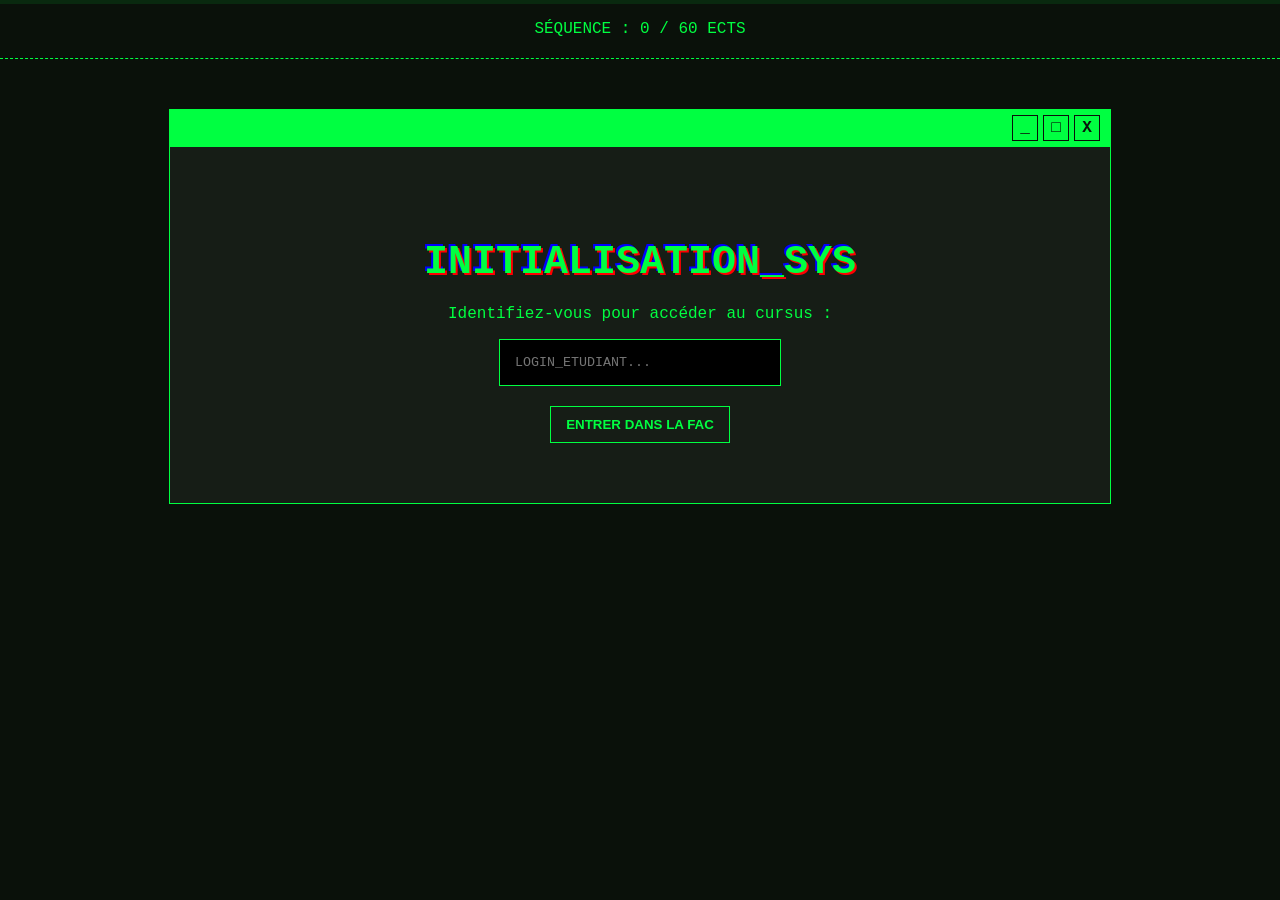
<file: index.html>
<!DOCTYPE html>
<html lang="fr">
<head>
    <meta charset="UTF-8">
    <meta name="viewport" content="width=device-width, initial-scale=1.0">
    <title>Licence Info - Le Jeu</title>
    <link rel="stylesheet" href="styles/layout.css">
    <link rel="stylesheet" href="styles/home.css">
</head>
<body>


    <header>
        <div class="ects-display alone">
            SÉQUENCE : <span id="ects-counter">0</span> ECTS
        </div>
        <button onclick="deconnecter()" class="main-btn hidden">DÉCONNECTER</button>
    </header>

    <main class="game-container">

        <section id="top-bar">
            <div class="window-controls">
                <i>_</i>
                <i>□</i>
                <i>X</i>
            </div>
        </section>

        <section id="setup-player">
            <h1 class="glitch-text">INITIALISATION_SYS</h1>
            <p>Identifiez-vous pour accéder au cursus :</p>
            <input type="text" id="player-name" placeholder="LOGIN_ETUDIANT..." autocomplete="off">
            <button onclick="startGame()" class="main-btn">ENTRER DANS LA FAC</button>
        </section>

        <section id="main-menu" class="hidden">
            <h1>BIENVENUE, <span id="display-name"></span></h1>
            <p class="status-msg">Statut : Étudiant en informatique</p>
            
            <nav class="grid-nav">
                <a href="cours.html" class="nav-card">
                    <span class="icon">🏛️</span>
                    <h3>AMPHI A</h3>
                    <small>Cours & Exams</small>
                </a>
                <a href="projets.html" class="nav-card">
                    <span class="icon">💻</span>
                    <h3>SALLE TP</h3>
                    <small>Projets Web/Java</small>
                </a>
                <a href="associations.html" class="nav-card">
                    <span class="icon">☕</span>
                    <h3>LE FOYER</h3>
                    <small>Vie étudiante</small>
                </a>
                <a id="final-link" class="nav-card locked">
                    <span class="icon">🎓</span>
                    <h3>DIPLÔME</h3>
                    <small>Accès restreint (60 ECTS)</small>
                </a>
            </nav>
        </section>


    
    </main>
    <div class="scanline"></div>
    <script src="scripts/main.js"></script>
</body>
</html>
</file>
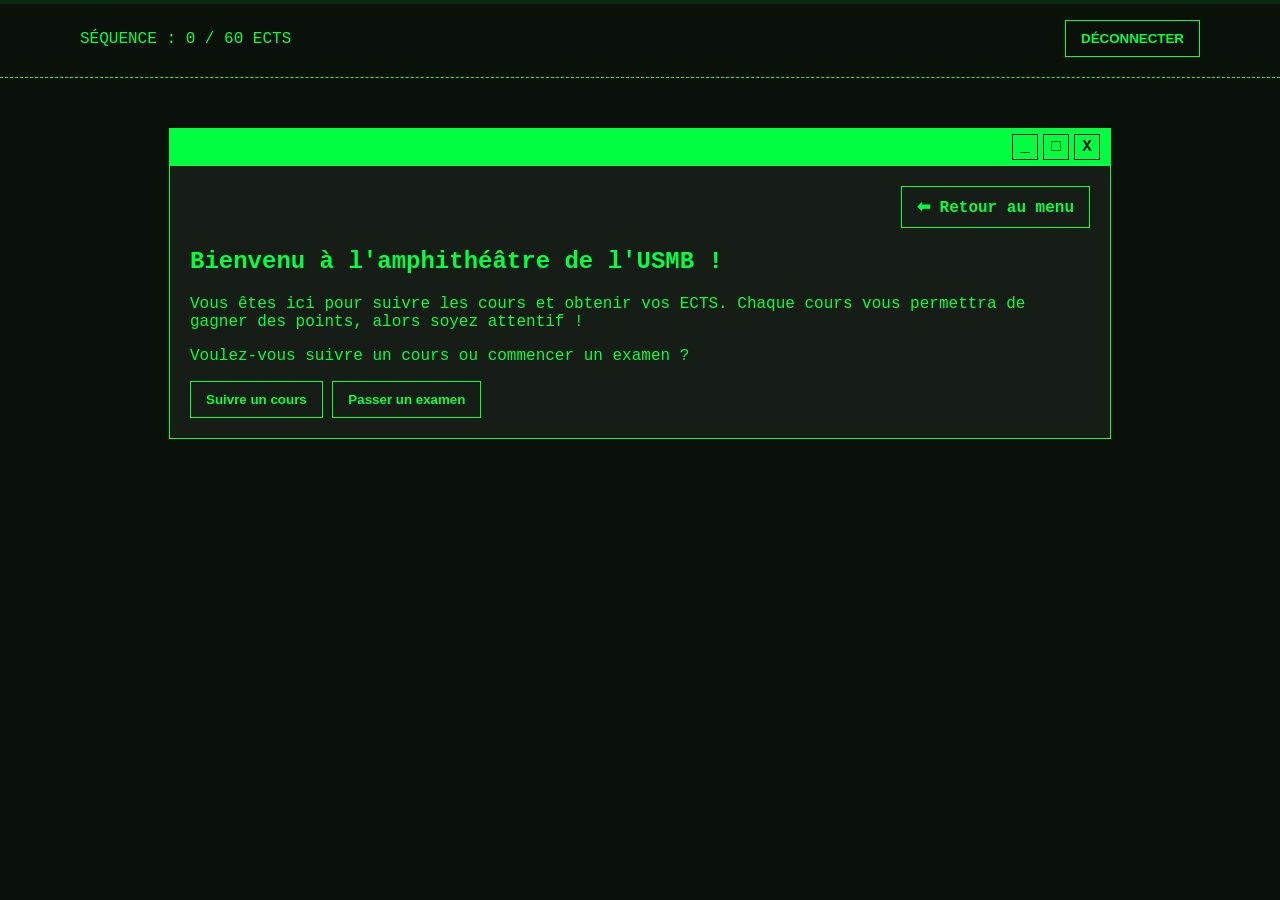
<file: cours.html>
<!DOCTYPE html>
<html lang="fr">
<head>
    <meta charset="UTF-8">
    <title>Amphi - Examens</title>
    <link rel="stylesheet" href="styles/layout.css">
    <link rel="stylesheet" href="styles/quiz.css">
    <link rel="stylesheet" href="styles/home.css">
</head>
<body>

    <header>
        <div class="ects-display">
            SÉQUENCE : <span id="ects-counter">0</span> ECTS
        </div>
        <button onclick="deconnecter()" class="main-btn">DÉCONNECTER</button>
    </header>

    <div class="game-container">
        <section id="top-bar">
            <div class="window-controls">
                <i>_</i>
                <i>□</i>
                <i>X</i>
            </div>
        </section>
        <div class="nav-menu">
            <a href="index.html" class="btn">⬅ Retour au menu</a>
        </div>
        <div id="quiz-box">
            </div>
    </div>
    <div class="scanline"></div>
    <script src="scripts/main.js"></script>
    <script src="scripts/quiz.js"></script>
</body>
</html>
</file>
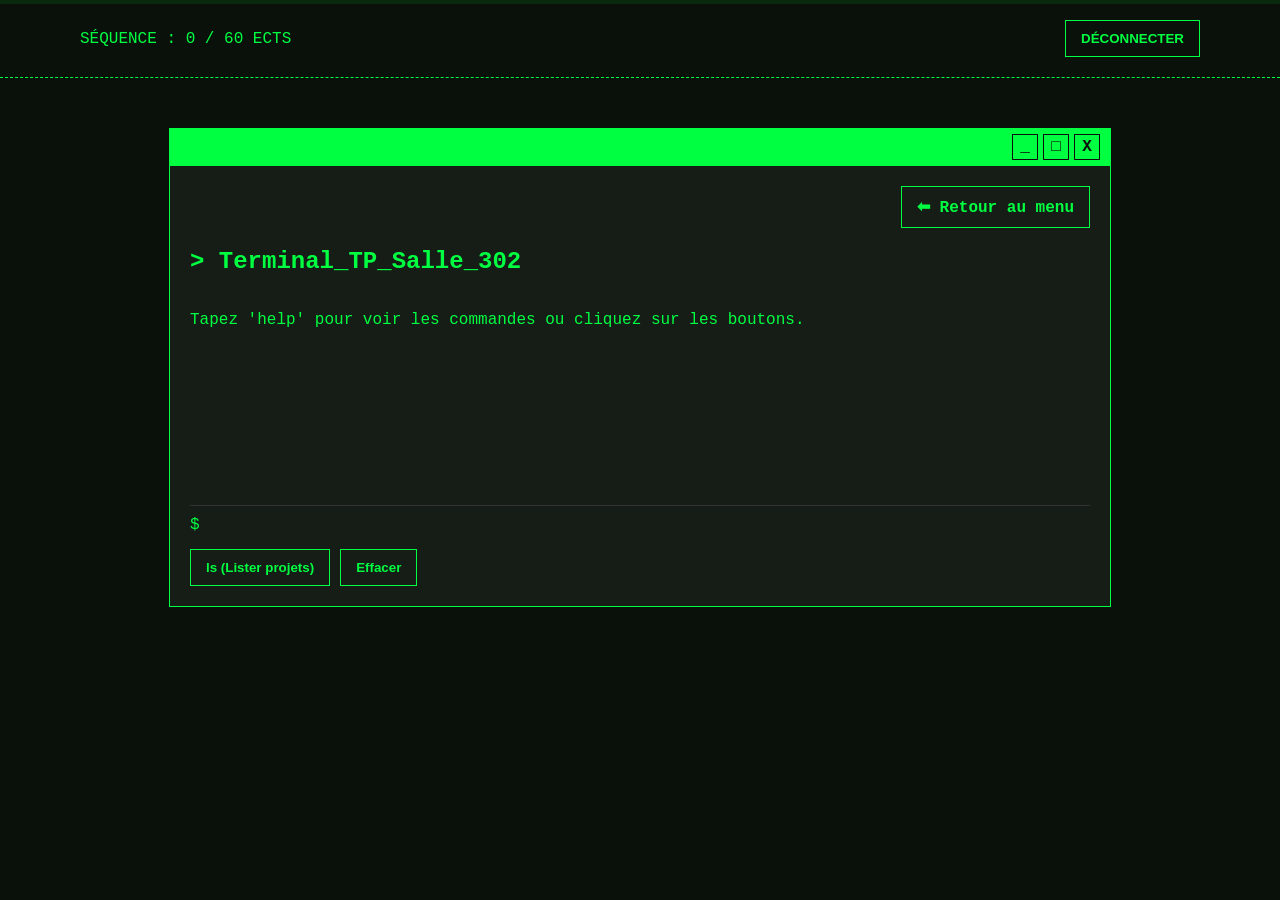
<file: projets.html>
<!DOCTYPE html>
<html lang="fr">
<head>
    <meta charset="UTF-8">
    <meta name="viewport" content="width=device-width, initial-scale=1.0">
    
    <title>Projets</title>

    <link rel="stylesheet" href="./styles/layout.css">
    <link rel="stylesheet" href="./styles/game.css">
    <link rel="stylesheet" href="styles/home.css">

</head>
<body>
    <header>
        <div class="ects-display">
            SÉQUENCE : <span id="ects-counter">5 / 60</span> ECTS
        </div>
        <button onclick="deconnecter()" class="main-btn">DÉCONNECTER</button>
    </header>
    <div class="game-container"> 
        <section id="top-bar">
            <div class="window-controls">
                <i>_</i>
                <i>□</i>
                <i>X</i>
            </div>
        </section>

        <div class="nav-menu">
        <a href="index.html" class="btn">⬅ Retour au menu</a>
    </div>
        <h2>> Terminal_TP_Salle_302</h2>
        <div id="terminal-output">    
            <p>Tapez 'help' pour voir les commandes ou cliquez sur les boutons.</p>
        </div>
        <div class="terminal-input-area">
            <span>$</span>
            <input type="text" id="terminal-input" autofocus>
        </div>
        <div class="quick-btns">
            <button onclick="executeCommand('ls')">ls (Lister projets)</button>
            <button onclick="executeCommand('clear')">Effacer</button> 
        </div>
    </div>
    <div class="scanline"></div>
<script src="scripts/main.js"></script>
<script src="scripts/terminal.js"></script> 

</body>
</html>
</file>
<file: styles/layout.css>
/* style/layout.css */
:root {
    --green: #00ff41;
    --dark: #0a110a;
    --gray: #222;
}

body {
    background-color: var(--dark);
    color: var(--green);
    font-family: 'Courier New', Courier, monospace;
    margin: 0;
    display: flex;
    flex-direction: column;
    align-items: center;
    min-height: 100vh;
}

header {
    text-align: center;
    padding: 20px;
    border-bottom: 1px dashed var(--green);
    width: 100%;
    display: flex;
    justify-content: space-between;
    align-items: center;
}

.alone {
    justify-content: center !important;
}

header .ects-display {
    margin-left: 5rem;
}

header .alone {
    margin: 0 auto !important;
}

header button {
    margin-right: 5rem;
}

main {
    margin-top: 7%;
}

#top-bar {
    display: flex;
    justify-content: right;
    align-items: center;
    background-color: var(--green); 
    color: var(--dark);
    margin: -20px -20px 20px -20px; 
    padding: 5px 10px;
    border-bottom: 1px solid var(--green);
    font-weight: bold;
}

.window-controls {
    display: flex;
    gap: 5px;
}

.window-controls i {
    font-style: normal;
    display: flex;
    justify-content: center;
    align-items: center;
    width: 24px;
    height: 24px;
    cursor: pointer;
    border: 1px solid var(--dark);
    background-color: var(--green);
    transition: all 0.2s ease-in-out;
}
.window-controls i:hover {
    background-color: var(--dark);
    color: var(--green);
    border: 1px solid var(--green);
}

.window-controls i:last-child:hover {
    background-color: #ff0041;
    color: var(--dark);
    border: 1px solid #ff0041;
}

.stats-bar {
    background: var(--gray);
    padding: 10px 20px;
    border-radius: 5px;
    margin: 20px 0;
    position: sticky;
    top: 10px;
    box-shadow: 0 0 10px var(--green);
}

.game-container {
    width: 90%;
    max-width: 900px;
    padding: 20px;
    background: rgba(255, 255, 255, 0.05);
    border: 1px solid var(--green);
    margin-bottom: 50px;
    margin-top: 50px;
}

.nav-menu {
    display: flex;
    gap: 15px;
    flex-wrap: wrap;
    justify-content: right;
    margin-top: 20px;
}

a.btn, button {
    text-decoration: none;
    color: var(--green);
    border: 1px solid var(--green);
    padding: 10px 15px;
    background: transparent;
    cursor: pointer;
    font-weight: bold;
}

a.btn:hover, button:hover {
    background: var(--green);
    color: var(--dark);
}

.hidden { display: none; }
</file>
<file: styles/home.css>
/* style/home.css */

.hidden { display: none !important; }

/* Animation glitch pour le titre */
.glitch-text {
    font-size: 2.5rem;
    color: #00ff41;
    text-shadow: 2px 2px #ff0000, -2px -2px #0000ff;
    margin-bottom: 20px;
}

/* Formulaire de login */
#setup-player {
    text-align: center;
    padding: 40px;
}

#player-name {
    background: #000;
    border: 1px solid #00ff41;
    color: #00ff41;
    padding: 15px;
    font-family: 'Courier New', monospace;
    width: 250px;
    margin-bottom: 20px;
    display: block;
    margin-left: auto;
    margin-right: auto;
}

/* Grille de navigation */
.grid-nav {
    display: grid;
    grid-template-columns: repeat(2, 1fr);
    gap: 15px;
    margin-top: 30px;
}

.nav-card {
    background: rgba(0, 255, 65, 0.05);
    border: 1px solid #00ff41;
    padding: 20px;
    text-decoration: none;
    color: #00ff41;
    transition: 0.3s;
    text-align: center;
}

.nav-card:not(.locked):hover {
    background: rgba(0, 255, 65, 0.2);
    box-shadow: 0 0 15px #00ff41;
    transform: scale(1.02);
}

.nav-card.locked {
    border-color: #900;
    color: #900;
    cursor: not-allowed;
    filter: grayscale(1);
}

.nav-card.locked:hover {
    background: rgba(255, 0, 65, 0.2);
    cursor: not-allowed;
    transform: none;
    filter: none;
}

@keyframes shake {
  0% { transform: translateX(0); }
  25% { transform: translateX(-5px); }
  50% { transform: translateX(5px); }
  75% { transform: translateX(-5px); }
  100% { transform: translateX(0); }
}

.apply-shake {
  animation: shake 0.3s ease-in-out;
  outline: 1px solid red;
  color: red !important;
}

.nav-card h3 { margin: 10px 0 5px 0; font-size: 1.1rem; }

.nav-card small { 
    color: #888;
    outline: none;
    transition: 0.3s;
}

/* La ligne qui scanne l'écran (effet rétro) */
.scanline {
    width: 100%;
    height: 4px;
    background: rgba(0, 255, 65, 0.1);
    position: fixed;
    top: 0;
    z-index: 10;
    animation: scan 2s linear infinite;
}

@keyframes scan {
    0% { top: 0; }
    100% { top: 100%; }
}
</file>
<file: styles/quiz.css>
.quiz-option {
    display: block;
    width: 100%;
    margin: 10px 0;
    padding: 15px;
    background: #111;
    border: 1px solid #00ff41;
    color: #00ff41;
    cursor: pointer;
    text-align: left;
}

.quiz-option:hover {
    background: #00ff41;
    color: #000;
}
</file>
<file: styles/game.css>
/* Effet de clignotement pour le curseur du terminal */
#terminal-input {
    background: transparent;
    border: none;
    color: var(--main-green);
    outline: none;
    font-family: 'Fira Code', monospace;
    width: 80%;
}

#terminal-output {
    height: 200px;
    overflow-y: auto;
    margin-bottom: 10px;
    border-bottom: 1px solid #333;
    padding-bottom: 10px;
}

/* Scrollbar personnalisée style rétro */
#terminal-output::-webkit-scrollbar {
    width: 5px;
}
#terminal-output::-webkit-scrollbar-thumb {
    background: var(--main-green);
}

.quick-btns {
    margin-top: 15px;
    display: flex;
    gap: 10px;
}

.asso-grid {
    display: grid;
    grid-template-columns: repeat(auto-fit, minmax(200px, 1fr));
    gap: 20px;
    margin-top: 20px;
}

.asso-card {
    border: 1px solid var(--main-green);
    padding: 15px;
    cursor: pointer;
    transition: transform 0.2s, background 0.2s;
}

.asso-card:hover {
    transform: translateY(-5px);
    background: rgba(0, 255, 65, 0.1);
}

.asso-card.visited {
    border-color: #555;
    color: #888;
    pointer-events: none; /* Désactive le clic après visite */
}
</file>
